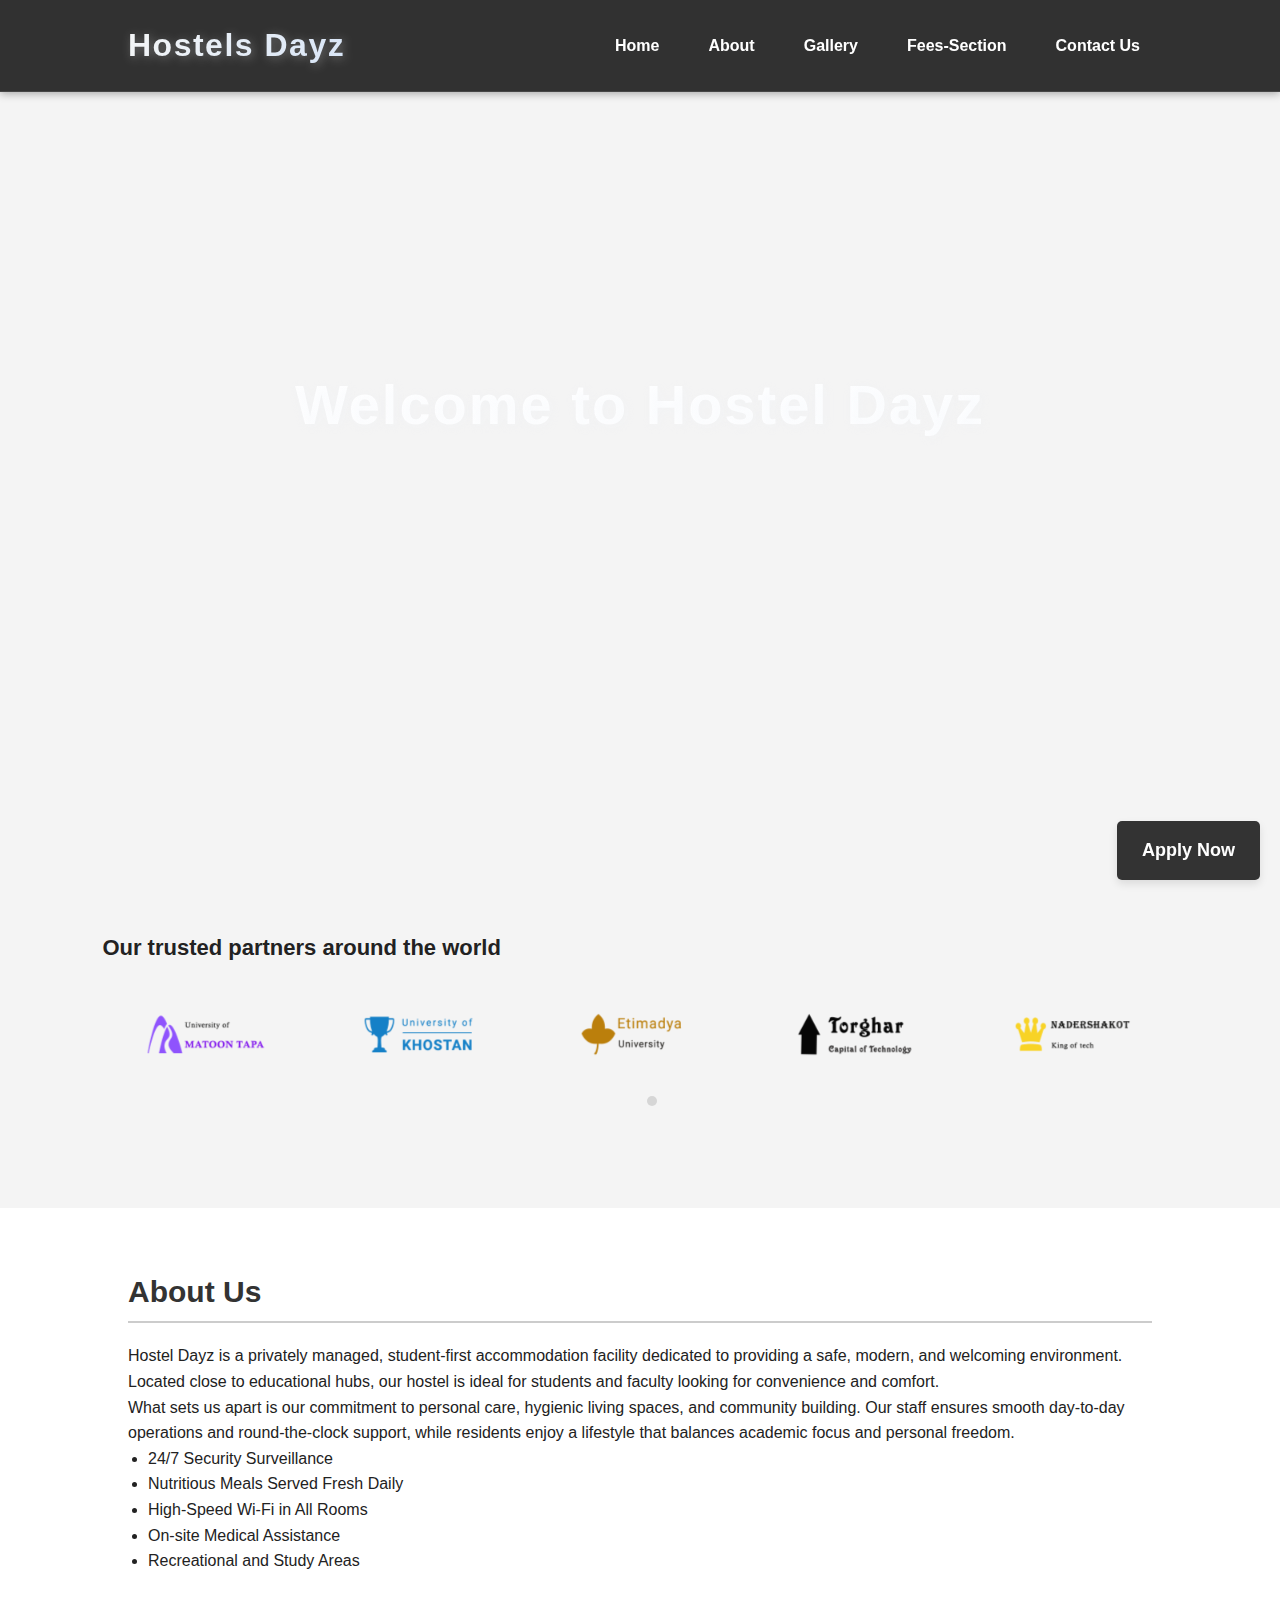
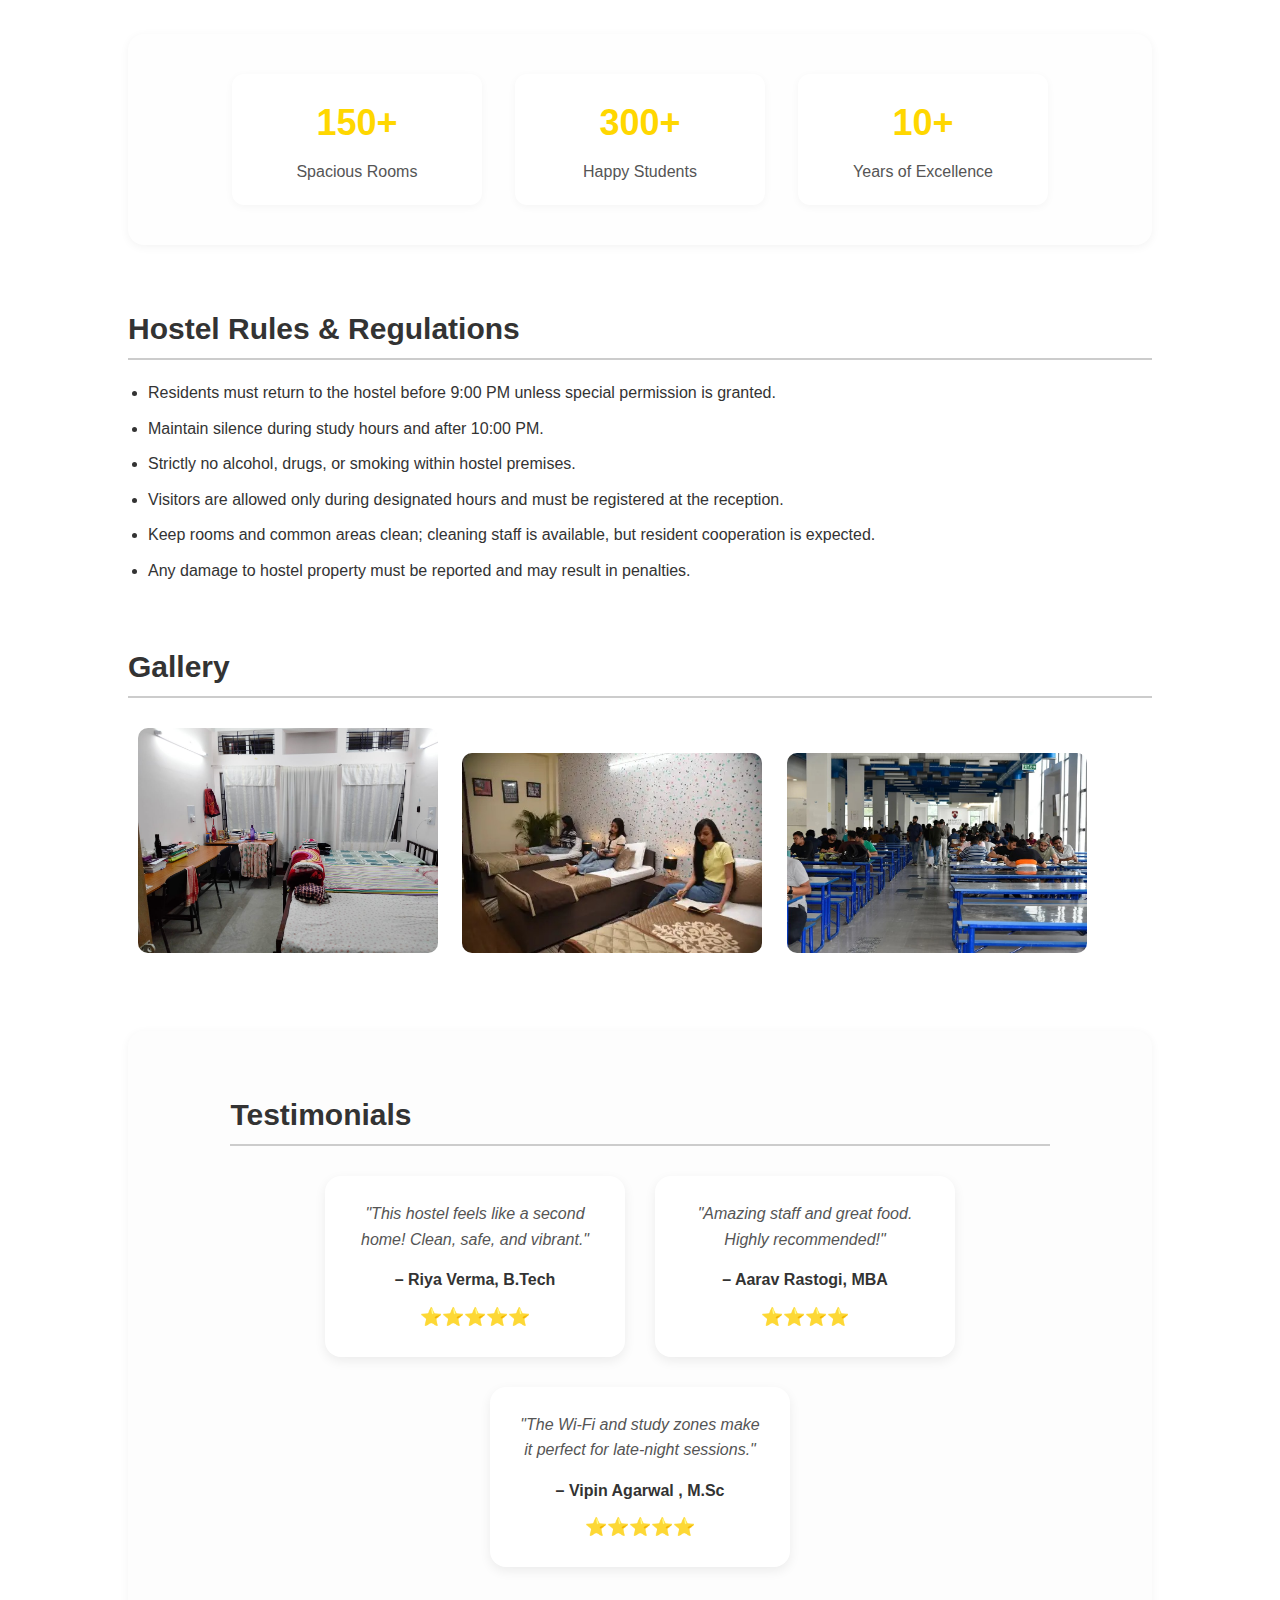
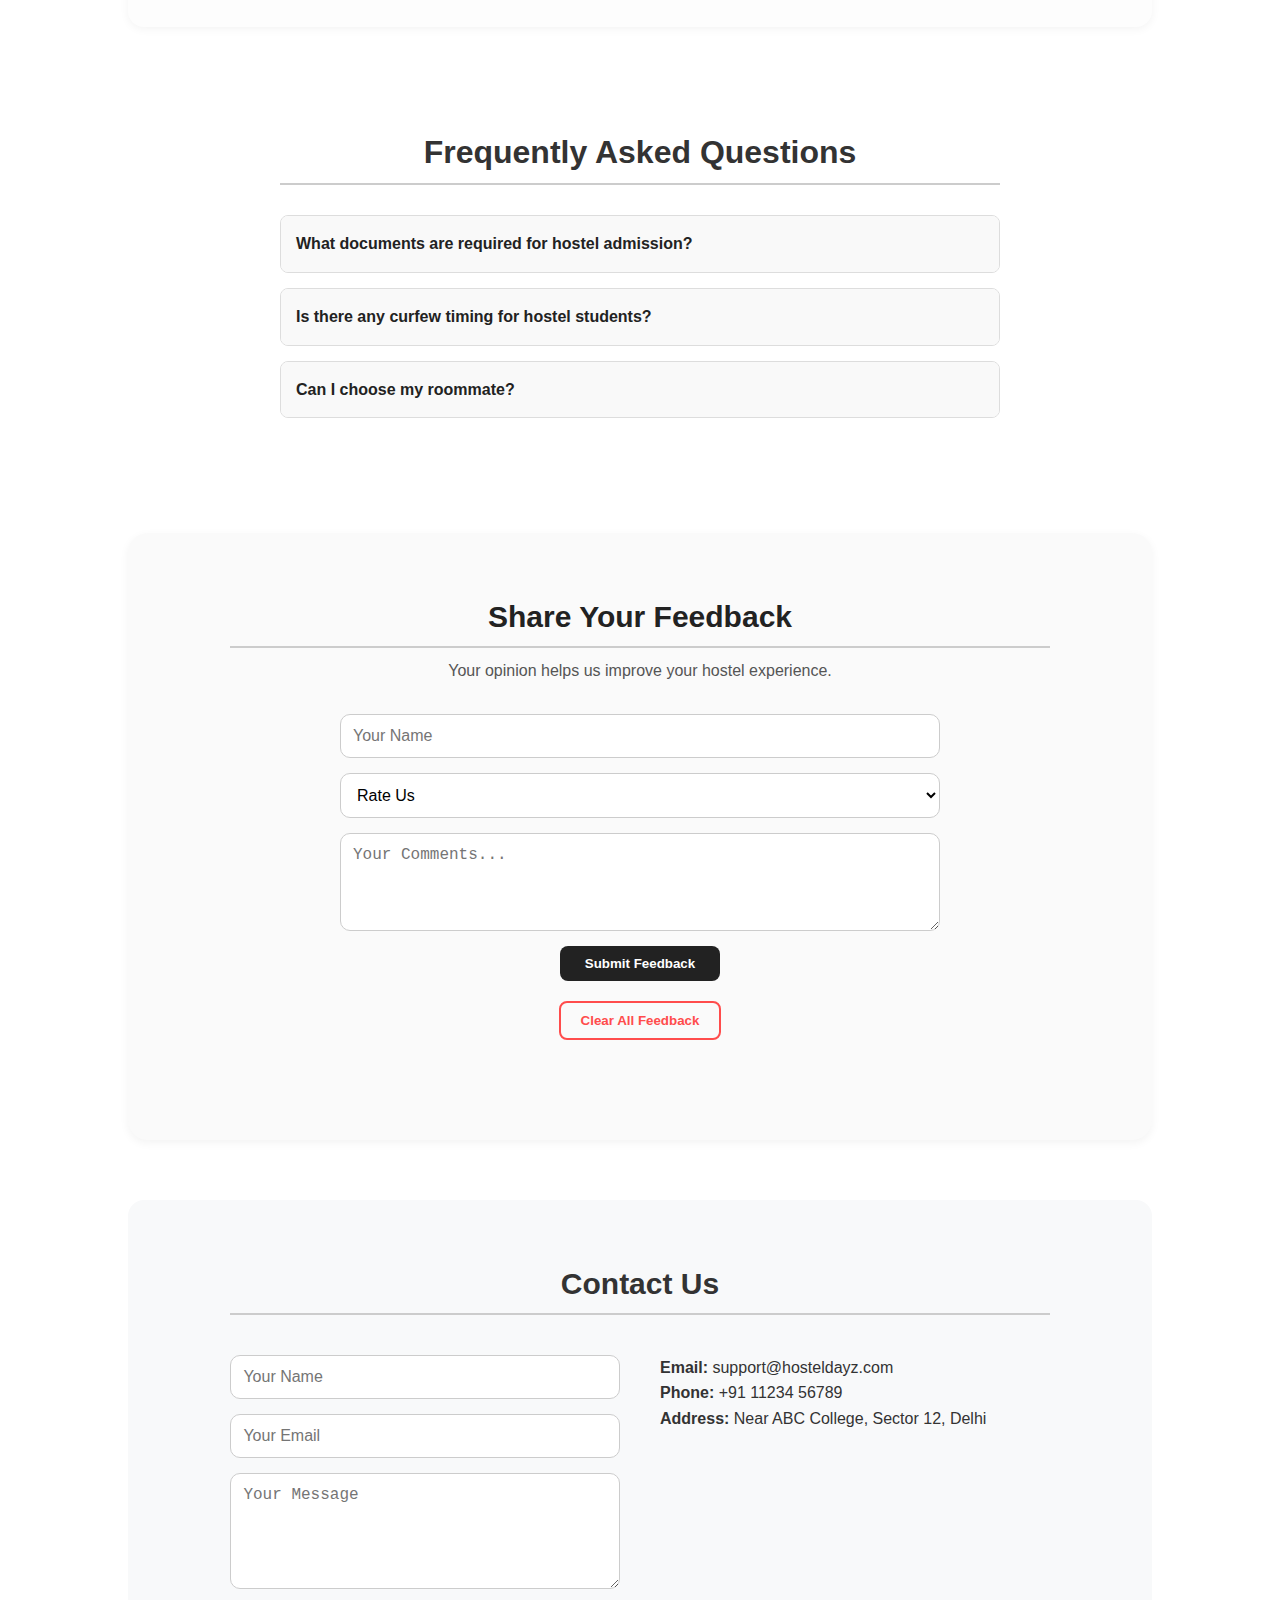
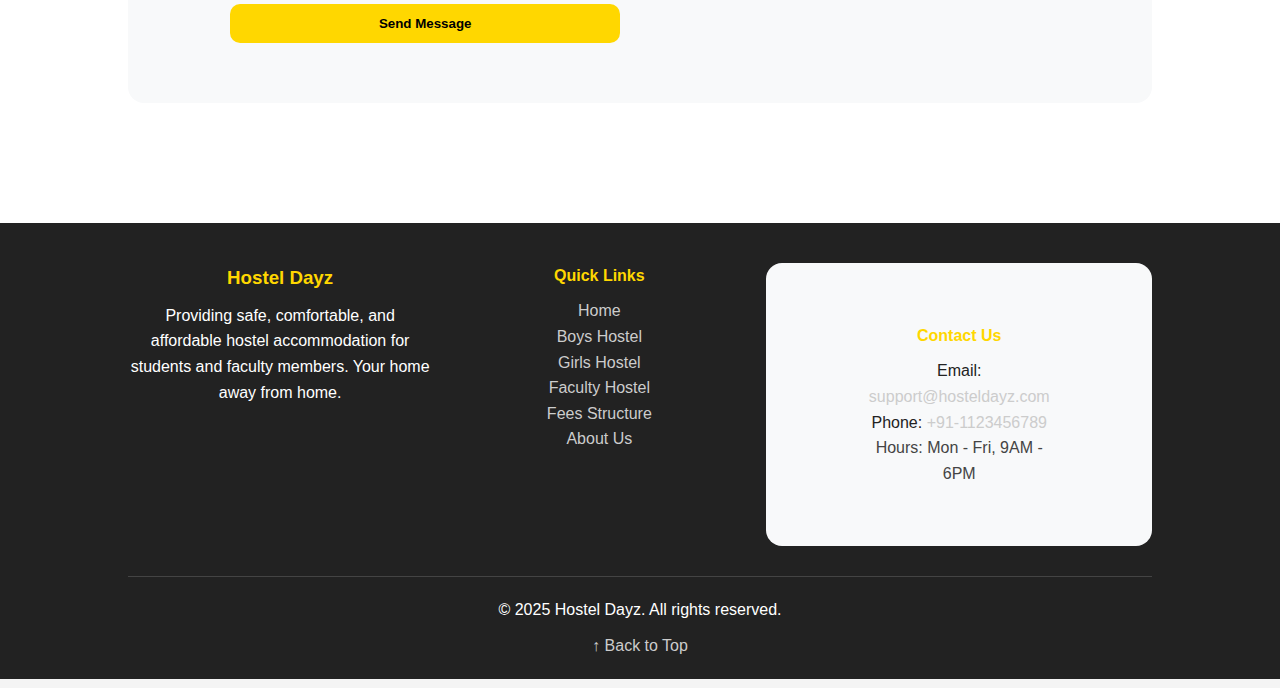
<file: index.html>
<!DOCTYPE html>
<html lang="en">

<head>
    <meta charset="UTF-8" />
    <meta name="viewport" content="width=device-width, initial-scale=1.0" />
    <title>Hostel Dayz-Hostel Management</title>
    <link rel="icon" href="images/fevicon/favicon.ico" type="image/x-icon">

    <link rel="stylesheet" href="style.css">
 
    
</head>

<body>
     <header id="hero-header">
      

        <nav class="navbar">
            <div class="logo">Hostels Dayz</div>
            <ul class="nav-links">
                <li><a href="#">Home</a></li>
                <li><a href="#about">About</a></li>
                <li><a href="#gallery">Gallery</a></li>
                <li><a href="fees.html">Fees-Section</a></li>
                <li><a href="#contact">Contact Us</a></li>
            </ul>
        </nav>
        <div class="heading">
            <h1>Welcome to Hostel Dayz</h1>
        </div>
    </header>

    
      <!--   *** Partners Section Starts ***   -->
<section class="partners">
	<h3>Our trusted partners around the world</h3>
	<div class="owl-carousel owl-theme partners-slider">

    	<div class="item brand-item">
    		<img src="images/brand-logos/matoontapa.png">
    	</div>
    	<div class="item brand-item">
    		<img src="images/brand-logos/khostan.png">
    	</div>
    	<div class="item brand-item">
    		<img src="images/brand-logos/etimadya.png">
    	</div>
    	<div class="item brand-item">
    		<img src="images/brand-logos/torghar.png">
    	</div>
    	<div class="item brand-item">
    		<img src="images/brand-logos/nadershakot.png">
    	</div>
    	<div class="item brand-item">
    		<img src="images/brand-logos/almarah.png">
    	</div>

	</div>
</section>
<!--   *** Partners Section Ends ***   -->
<main>
        <section id="about">
            <h2>About Us</h2>
            <p>
                Hostel Dayz is a privately managed, student-first accommodation facility dedicated to providing a safe,
                modern, and welcoming environment. Located close to educational hubs, our hostel is ideal for students
                and faculty looking for convenience and comfort.
            </p>
            <p>
                What sets us apart is our commitment to personal care, hygienic living spaces, and community building.
                Our staff ensures smooth day-to-day operations and round-the-clock support, while residents enjoy a
                lifestyle that balances academic focus and personal freedom.
            </p>
            <ul>
                <li>24/7 Security Surveillance</li>
                <li>Nutritious Meals Served Fresh Daily</li>
                <li>High-Speed Wi-Fi in All Rooms</li>
                <li>On-site Medical Assistance</li>
                <li>Recreational and Study Areas</li>
            </ul>
        </section>

        <section class="stats">
            <div class="stat-box">
              <h3><span class="stat-number">150+</span></h3>
              <p>Spacious Rooms</p>
            </div>
            <div class="stat-box">
              <h3><span class="stat-number">300+</span></h3>
              <p>Happy Students</p>
            </div>
            <div class="stat-box">
              <h3><span class="stat-number">10+</span></h3>
              <p>Years of Excellence</p>
            </div>
          </section>
          
        <section class="rules">
            <h2>Hostel Rules & Regulations</h2>
            <ul>
                <li>Residents must return to the hostel before 9:00 PM unless special permission is granted.</li>
                <li>Maintain silence during study hours and after 10:00 PM.</li>
                <li>Strictly no alcohol, drugs, or smoking within hostel premises.</li>
                <li>Visitors are allowed only during designated hours and must be registered at the reception.</li>
                <li>Keep rooms and common areas clean; cleaning staff is available, but resident cooperation is
                    expected.</li>
                <li>Any damage to hostel property must be reported and may result in penalties.</li>
            </ul>
        </section>

        <section id="gallery" class="gallery">
            <h2>Gallery</h2>
            <img src="images/room.jpg" alt="Room">
            <img src="images/student.jpg" alt="Cafeteria">
            <img src="images/studenttt.jpg" alt="Students">
            
           

        </section>

        <section class="testimonials">
            <h2>Testimonials</h2>
            <div class="testimonial-container">
              <div class="testimonial-card">
                <p>"This hostel feels like a second home! Clean, safe, and vibrant."</p>
                <h4>– Riya Verma, B.Tech</h4>
                <div class="stars">⭐⭐⭐⭐⭐</div>
              </div>
              <div class="testimonial-card">
                <p>"Amazing staff and great food. Highly recommended!"</p>
                <h4>– Aarav Rastogi, MBA</h4>
                <div class="stars">⭐⭐⭐⭐</div>
              </div>
              <div class="testimonial-card">
                <p>"The Wi-Fi and study zones make it perfect for late-night sessions."</p>
                <h4>– Vipin Agarwal , M.Sc</h4>
                <div class="stars">⭐⭐⭐⭐⭐</div>
              </div>
            </div>
          </section>
          
          <section class="faq" id="faq">
            <h2>Frequently Asked Questions</h2>
        
            <div class="faq-item">
              <input type="checkbox" id="faq1">
              <label for="faq1" class="faq-question">What documents are required for hostel admission?</label>
              <div class="faq-answer">
                <p>You need to submit a valid ID proof, admission receipt, and passport-sized photos.</p>
              </div>
            </div>
        
            <div class="faq-item">
              <input type="checkbox" id="faq2">
              <label for="faq2" class="faq-question">Is there any curfew timing for hostel students?</label>
              <div class="faq-answer">
                <p>Yes, the curfew timing is 9:00 PM for all residents unless special permission is granted.</p>
              </div>
            </div>
        
            <div class="faq-item">
              <input type="checkbox" id="faq3">
              <label for="faq3" class="faq-question">Can I choose my roommate?</label>
              <div class="faq-answer">
                <p>Yes, but it depends on availability and mutual consent of both applicants.</p>
              </div>
            </div>
          </section>
          
          
     
          <section class="feedback" id="feedback">
            <h2>Share Your Feedback</h2>
            <p class="sub-heading">Your opinion helps us improve your hostel experience.</p>
          
            <form id="feedbackForm">
              <input type="text" id="name" placeholder="Your Name" required />
              

              <select id="rating" required>
                <option value="" disabled selected>Rate Us</option>
                <option value="5">⭐⭐⭐⭐⭐ Excellent</option>
                <option value="4">⭐⭐⭐⭐ Good</option>
                <option value="3">⭐⭐⭐ Average</option>
                <option value="2">⭐⭐ Poor</option>
                <option value="1">⭐ Very Poor</option>
              </select>
              
              <textarea id="comment" rows="4" placeholder="Your Comments..." required></textarea>
              <button type="submit">Submit Feedback</button>
            </form>
            <button id="clearFeedbackBtn" class="clear-feedback-btn">Clear All Feedback</button>

            <div class="feedback-display" id="feedbackList"></div>
          </section>

          <section class="contact" id="contact">
            <h2>Contact Us</h2>
            <div class="contact-container">
              <form class="contact-form">
                <input type="text" placeholder="Your Name" required />
                <input type="email" placeholder="Your Email" required />
                <textarea rows="5" placeholder="Your Message" required></textarea>
                <button type="submit">Send Message</button>
              </form>
              <div class="contact-info">
                <p><strong>Email:</strong> support@hosteldayz.com</p>
                <p><strong>Phone:</strong> +91 11234 56789</p>
                <p><strong>Address:</strong> Near ABC College, Sector 12, Delhi</p>
              </div>
            </div>
          </section>
          
    </main>
<!-- Footer -->
<footer class="footer fade-in delay-2" style="background-color: #222; color: #fff; padding: 40px 10% 20px;">
    <div class="footer-container" style="display: flex; flex-wrap: wrap; justify-content: space-between; gap: 40px;">

      <!-- About Section -->
      <div class="footer-section about" style="flex: 1 1 250px;">
        <h3 style="color: #ffd700; margin-bottom: 10px;">Hostel Dayz</h3>
        <p style="line-height: 1.6;">Providing safe, comfortable, and affordable hostel accommodation for students and
          faculty members. Your home away from home.</p>
      </div>

      <!-- Quick Links -->
      <div class="footer-section links" style="flex: 1 1 200px;">
        <h4 style="color: #ffd700; margin-bottom: 10px;">Quick Links</h4>
        <ul style="list-style: none; padding: 0;">
          <li><a href="index.html" class="footer-link">Home</a></li>
          <li><a href="fees.html" class="footer-link">Boys Hostel</a></li>
          <li><a href="fees.html" class="footer-link">Girls Hostel</a></li>
          <li><a href="fees.html" class="footer-link">Faculty Hostel</a></li>
          <li><a href="fees.html" class="footer-link">Fees Structure</a></li>
          <li><a href="#about" class="footer-link">About Us</a></li>
        </ul>
      </div>

      <!-- Contact -->
      <div class="footer-section contact" style="flex: 1 1 200px;" >
        <h4 style="color: #ffd700; margin-bottom: 10px;">Contact Us</h4>
        <p style="color: #222;">Email: <a href="mailto:support@xyzhostels.com" class="footer-link">support@hosteldayz.com</a></p>
        <p style="color: #222;">Phone: <a  href="tel:+1123456789" class="footer-link">+91-1123456789</a></p>
        <p style="color: #444;">Hours: Mon - Fri, 9AM - 6PM</p>
      </div>
    </div>

    <div class="footer-bottom"
      style="text-align: center; margin-top: 30px; border-top: 1px solid #444; padding-top: 20px;">
      <p style="margin: 0;">&copy; 2025 Hostel Dayz. All rights reserved.</p>
      <a href="#" class="back-to-top footer-link" style="display: inline-block; margin-top: 10px;">↑ Back to Top</a>
    </div>
  </footer>


    <!-- Apply Now Button -->
    <a href="apply.html" target="_blank" class="apply-button">Apply Now</a>

<script src="script.js" defer></script>
<!-- jQuery -->
<script src="https://code.jquery.com/jquery-3.6.0.min.js"></script>

<!-- Owl Carousel JS & CSS -->
<link rel="stylesheet" href="https://cdnjs.cloudflare.com/ajax/libs/OwlCarousel2/2.3.4/assets/owl.carousel.min.css">
<link rel="stylesheet" href="https://cdnjs.cloudflare.com/ajax/libs/OwlCarousel2/2.3.4/assets/owl.theme.default.min.css">
<script src="https://cdnjs.cloudflare.com/ajax/libs/OwlCarousel2/2.3.4/owl.carousel.min.js"></script>


</body>

</html>
</file>
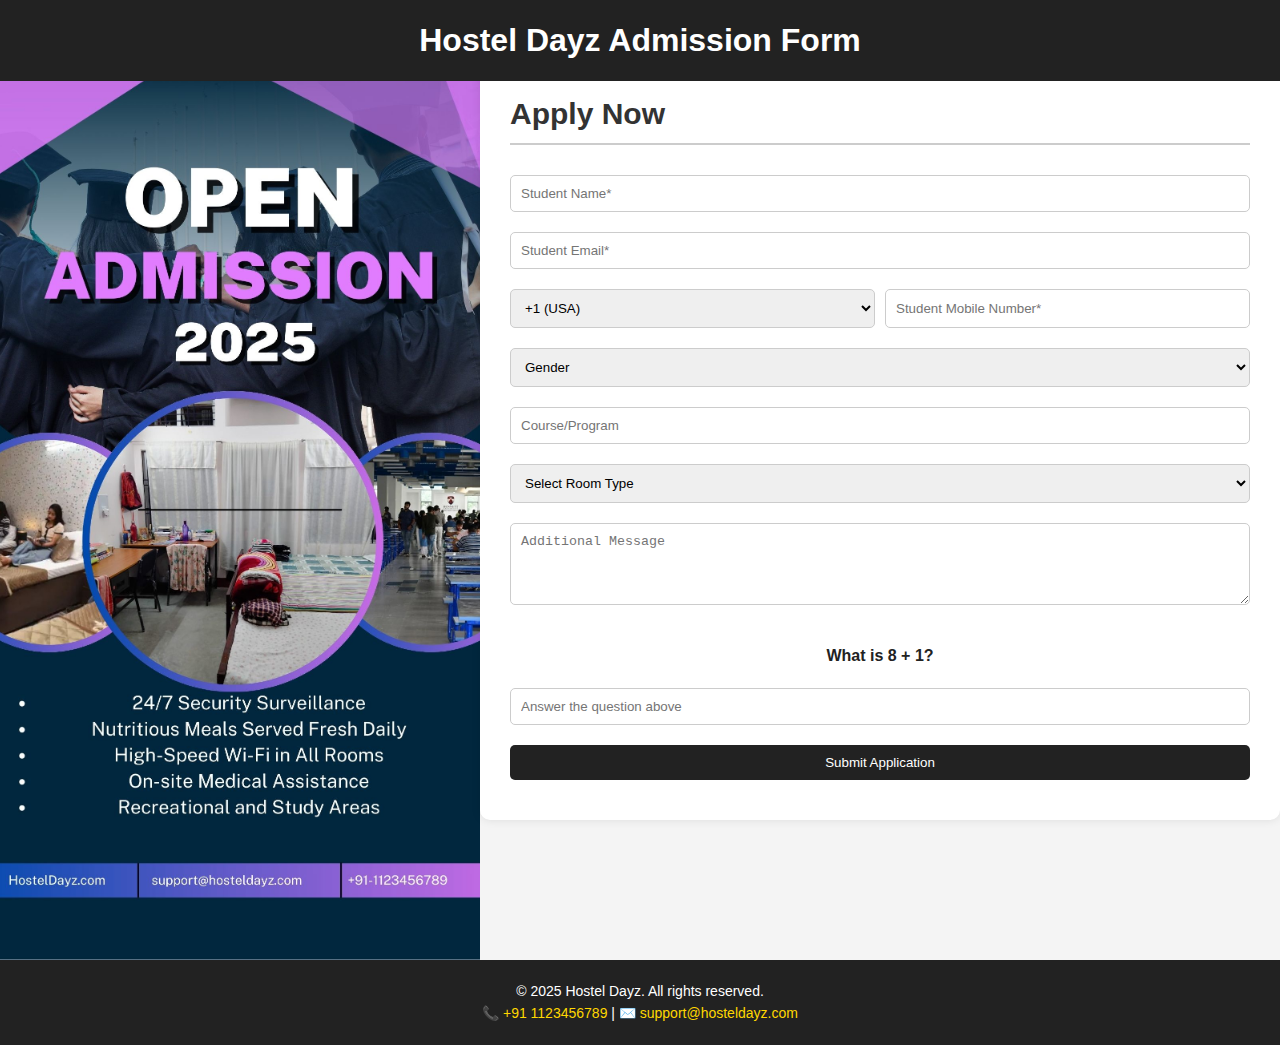
<file: apply.html>
<!DOCTYPE html>
<html lang="en">

<head>
  <meta charset="UTF-8" />
  <meta name="viewport" content="width=device-width, initial-scale=1.0" />
  <title>Hostel Dayz - Admission Form</title>
  <link rel="stylesheet" href="style.css" />
  <style>
    html,
    body {
      margin: 0;
      padding: 0;
      min-height: 100vh;
      display: flex;
      flex-direction: column;
      font-family: "Segoe UI", Tahoma, Geneva, Verdana, sans-serif;
      background-color: #f4f4f4;
      color: #222;
      line-height: 1.6;
      animation: fadeIn 1s ease-out;
    }

    @keyframes fadeIn {
      0% {
        opacity: 0;
      }

      100% {
        opacity: 1;
      }
    }

    @keyframes slideIn {
      0% {
        transform: translateY(30px);
        opacity: 0;
      }

      100% {
        transform: translateY(0);
        opacity: 1;
      }
    }

    .apply-header {
      position: fixed;
      top: 0;
      left: 0;
      right: 0;
      background-color: #222;
      color: white;
      padding: 15px;
      text-align: center;
      z-index: 1000;
    }

    .apply-header h1 {
      margin: 0;
      animation: slideIn 1s ease-out;
    }

    .page-content {
      flex: 1;
      padding-top: 60px;
    }

    .main-container {
      display: flex;
      justify-content: flex-end;
      align-items: flex-start;
      min-height: 100vh;
    }

    .left-content {
      flex: 1;
      min-height: 900px;
      background-image: url(images/Navy\ and\ Purple\ Geometric\ Open\ Admission\ Poster.jpg);
      background-size: cover;
      background-position: center;
      background-repeat: no-repeat;
    }

    .form-container {
      width: 800px;
      background-color: #fff;
      padding: 30px;
      border-radius: 10px;
      box-shadow: 0 0 10px rgba(0, 0, 0, 0.1);
      animation: slideIn 1s ease-out;
    }

    .form-container input,
    .form-container select,
    .form-container textarea,
    .form-container button {
      width: 100%;
      padding: 10px;
      margin: 10px 0;
      border-radius: 5px;
      border: 1px solid #ccc;
      box-sizing: border-box;
    }

    .form-container button {
      background-color: #222;
      color: white;
      cursor: pointer;
      border: none;
    }

    .form-container button:hover {
      background-color: #ffd700;
      color: #000;
    }

    .country-code {
      width: 120px;
    }

    .captcha-container {
      margin-top: 20px;
      text-align: center;
    }

    .captcha-question {
      font-weight: bold;
      margin-bottom: 10px;
    }

    .simple-footer {
      background-color: #222;
      color: #fff;
      text-align: center;
      padding: 20px 10px;
      font-size: 14px;
      animation: fadeIn 1s ease-out;
    }

    .footer-container {
      max-width: 1200px;
      margin: 0 auto;
    }

    .footer-contact {
      color: #ffd700;
      text-decoration: none;
      transition: color 0.3s ease;
    }

    .footer-contact:hover {
      color: #fff;
    }
  </style>
</head>

<body>
  <div class="apply-header">
    <h1>Hostel Dayz Admission Form</h1>
  </div>

  <div class="page-content">
    <div class="main-container">
      <div class="left-content"></div>
      <div class="form-container">
        <h2>Apply Now</h2>
        <form id="admissionForm">
          <input type="text" id="StudentName" placeholder="Student Name*" required />
          <input type="email" id="StudentEmail" placeholder="Student Email*" required />
          <div style="display: flex; gap: 10px">
            <select class="country-code" id="countryCode" required>
              <option value="+1">+1 (USA)</option>
              <option value="+44">+44 (UK)</option>
              <option value="+91">+91 (India)</option>
            </select>
            <input type="number" id="StudentMobileNumber" placeholder="Student Mobile Number*" required />
          </div>
          <select id="Gender" required>
            <option value="" disabled selected>Gender</option>
            <option value="male">Male</option>
            <option value="female">Female</option>
            <option value="other">Other</option>
          </select>
          <input type="text" id="course" placeholder="Course/Program" required />
          <select id="roomType" required>
            <option value="" disabled selected>Select Room Type</option>
            <option value="single non ac">Single Room(AC)</option>
            <option value="triple ac ">Single Room(NON-AC)</option>
            <option value="triple non ac">Triple Room(AC)</option>
            <option value="triple">Triple Room(NON-AC)</option>
          </select>
          <textarea id="message" rows="4" placeholder="Additional Message" required></textarea>

          <!-- Custom CAPTCHA -->
          <div class="captcha-container">
            <div class="captcha-question" id="captchaQuestion">Loading CAPTCHA...</div>
            <input type="text" id="captchaAnswer" placeholder="Answer the question above" required />
          </div>

          <button type="submit">Submit Application</button>
        </form>
      </div>
    </div>
  </div>

  <!-- Footer -->
  <footer class="simple-footer">
    <div class="footer-container">
      <p>&copy; 2025 Hostel Dayz. All rights reserved.</p>
      <p>
        📞 <a href="tel:+911123456789" class="footer-contact">+91 1123456789</a> |
        ✉️ <a href="mailto:support@hosteldayz.com" class="footer-contact">support@hosteldayz.com</a>
      </p>
    </div>
  </footer>

  <script>
    let num1, num2;

    function generateCaptcha() {
      num1 = Math.floor(Math.random() * 10) + 1;
      num2 = Math.floor(Math.random() * 10) + 1;
      document.getElementById("captchaQuestion").textContent = `What is ${num1} + ${num2}?`;
    }

    document.getElementById("admissionForm").addEventListener("submit", function (e) {
      e.preventDefault();

      const userAnswer = parseInt(document.getElementById("captchaAnswer").value);
      if (userAnswer !== num1 + num2) {
        alert("Incorrect CAPTCHA answer. Please try again.");
        generateCaptcha(); // regenerate new question
        return;
      }

      alert("Application submitted successfully!");
      this.reset();
      generateCaptcha();
    });

    window.onload = generateCaptcha;
  </script>
</body>

</html>
</file>
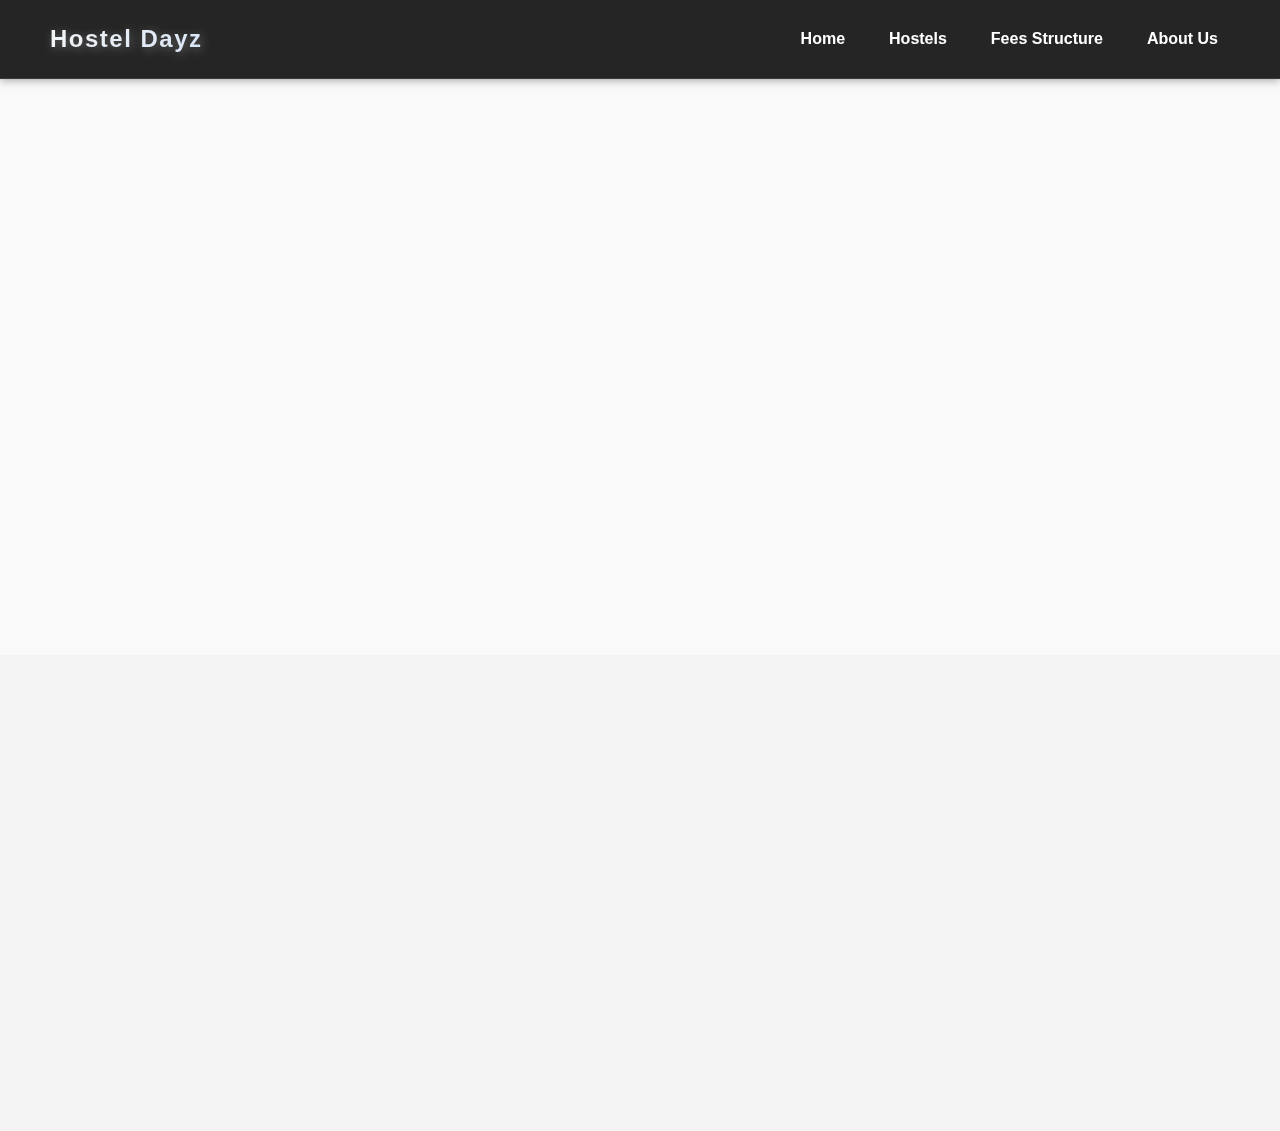
<file: fees.html>
<!DOCTYPE html>
<html lang="en">

<head>
  <meta charset="UTF-8" />
  <meta name="viewport" content="width=device-width, initial-scale=1.0" />
  <title>Fees Structure - XYZ Hostels</title>
  <link rel="stylesheet" href="style.css" />
  <link rel="shortcut icon" href="images/fevicon/favicon.ico" type="image/x-icon">
  <style>
    /* Existing styles remain unchanged */
    .fade-in {
      opacity: 0;
      transform: translateY(20px);
      animation: fadeIn 1.2s ease-out forwards;
    }

    @keyframes fadeIn {
      to {
        opacity: 1;
        transform: translateY(0);
      }
    }

    .fade-in.delay-1 { animation-delay: 0.3s; }
    .fade-in.delay-2 { animation-delay: 0.6s; }
    .fade-in.delay-3 { animation-delay: 0.9s; }

    .fees-table {
      overflow-x: auto;
      margin-top: 30px;
    }

    .fees-table table {
      width: 100%;
      border-collapse: collapse;
      background-color: #fff;
      box-shadow: 0 4px 12px rgba(0, 0, 0, 0.08);
      border-radius: 8px;
      overflow: hidden;
    }

    .fees-table th,
    .fees-table td {
      padding: 15px;
      text-align: center;
      border-bottom: 1px solid #ddd;
    }

    .fees-table th {
      background-color: #222;
      color: #ffd700;
    }

    .fees-table tr:hover {
      background-color: #f5f5f5;
    }

    main {
      padding: 60px 10%;
      background-color: #f9f9f9;
      font-family: "Josefin Sans", sans-serif;
    }

    main h2 {
      text-align: center;
      font-size: 32px;
      margin-bottom: 30px;
      color: #333;
    }

    @media (max-width: 768px) {
      main { padding: 40px 20px; }
      main h2 { font-size: 26px; }
    }

    .navbar {
      display: flex;
      justify-content: space-between;
      align-items: center;
      background-color: rgba(0, 0, 0, 0.85);
      padding: 20px 50px;
      position: fixed;
      width: 100%;
      top: 0;
      z-index: 1000;
    }

    .navbar .logo {
      font-size: 24px;
      color: white;
      font-weight: bold;
    }

    .nav-links {
      list-style: none;
      display: flex;
      gap: 20px;
    }

    .nav-links a {
      text-decoration: none;
      color: white;
      font-size: 16px;
      padding: 6px 10px;
      transition: color 0.3s;
    }

    .nav-links a:hover { color: #ffd700; }

    .dropdown-content {
      display: none;
      position: absolute;
      background-color: rgba(0, 0, 0, 0.9);
      top: 35px;
      left: 0;
      min-width: 160px;
      border-radius: 5px;
      z-index: 1001;
    }

    .dropdown:hover .dropdown-content { display: block; }

    body { padding-top: 80px; }

    .footer-link {
      color: #ccc;
      text-decoration: none;
      transition: color 0.3s ease;
    }

    .footer-link:hover { color: #ffd700; }

    /* New Payment Styles */
    .pay-btn {
      background-color: #ffd700;
      color: #222;
      border: none;
      padding: 8px 16px;
      border-radius: 5px;
      cursor: pointer;
      transition: background-color 0.3s;
    }

    .pay-btn:hover {
      background-color: #e6c200;
    }

    .modal {
      display: none;
      position: fixed;
      top: 0;
      left: 0;
      width: 100%;
      height: 100%;
      background-color: rgba(0, 0, 0, 0.6);
      z-index: 1001;
    }

    .modal-content {
      background-color: #fff;
      margin: 10% auto;
      padding: 20px;
      width: 90%;
      max-width: 400px;
      border-radius: 8px;
      box-shadow: 0 4px 12px rgba(0, 0, 0, 0.2);
      position: relative;
    }

    .close-btn {
      position: absolute;
      top: 10px;
      right: 15px;
      font-size: 24px;
      cursor: pointer;
      color: #666;
    }

    .payment-options {
      display: flex;
      flex-direction: column;
      gap: 15px;
      margin-top: 20px;
    }

    .payment-option {
      display: flex;
      align-items: center;
      gap: 10px;
      padding: 10px;
      border: 1px solid #ddd;
      border-radius: 5px;
      cursor: pointer;
      transition: border-color 0.3s;
    }

    .payment-option:hover {
      border-color: #ffd700;
    }

    .payment-option input[type="radio"] {
      margin: 0;
    }

    .payment-form {
      margin-top: 20px;
    }

    .payment-form input[type="text"] {
      width: 100%;
      padding: 10px;
      margin: 10px 0;
      border: 1px solid #ddd;
      border-radius: 5px;
    }

    .submit-payment {
      background-color: #222;
      color: #ffd700;
      border: none;
      padding: 10px 20px;
      border-radius: 5px;
      cursor: pointer;
      width: 100%;
      margin-top: 15px;
    }

    .submit-payment:hover {
      background-color: #333;
    }
  </style>
</head>

<body>
  <!-- Navbar (unchanged) -->
  <nav class="navbar">
    <div class="logo">Hostel Dayz</div>
    <ul class="nav-links">
      <li><a href="index.html">Home</a></li>
      <li class="dropdown">
        <a href="#">Hostels</a>
        <ul class="dropdown-content">
          <li><a href="#">Boys Hostel</a></li>
          <li><a href="#">Girls Hostel</a></li>
          <li><a href="#">Faculty Hostel</a></li>
        </ul>
      </li>
      <li><a href="fees.html">Fees Structure</a></li>
      <li><a href="index.html">About Us</a></li>
    </ul>
  </nav>

  <!-- Page Content -->
  <main>
    <h2 class="fade-in">Fees Structure</h2>
    <div class="fees-table fade-in delay-1">
      <table>
        <thead>
          <tr>
            <th>Hostel Type</th>
            <th>Room Type</th>
            <th>AC/Non-AC</th>
            <th>Monthly Fee</th>
            <th>Yearly Fee</th>
            <th>Facilities Included</th>
            <th>Action</th>
          </tr>
        </thead>
        <tbody>
          <tr>
            <td>Boys Hostel</td>
            <td>Single Bed</td>
            <td>AC</td>
            <td>₹6,000</td>
            <td>₹66,000</td>
            <td>Wi-Fi, Electricity, Water</td>
            <td><button class="pay-btn" data-amount="6000" data-type="Boys Hostel - Single Bed AC">Pay Now</button></td>
          </tr>
          <tr>
            <td>Boys Hostel</td>
            <td>Triple Bed</td>
            <td>Non-AC</td>
            <td>₹4,800</td>
            <td>₹52,000</td>
            <td>Wi-Fi, Electricity</td>
            <td><button class="pay-btn" data-amount="4800" data-type="Boys Hostel - Triple Bed Non-AC">Pay Now</button></td>
          </tr>
          <tr>
            <td>Girls Hostel</td>
            <td>Single Bed</td>
            <td>AC</td>
            <td>₹6,200</td>
            <td>₹68,000</td>
            <td>Wi-Fi, Security, Cleaning</td>
            <td><button class="pay-btn" data-amount="6200" data-type="Girls Hostel - Single Bed AC">Pay Now</button></td>
          </tr>
          <tr>
            <td>Girls Hostel</td>
            <td>Triple Bed</td>
            <td>Non-AC</td>
            <td>₹5,000</td>
            <td>₹55,000</td>
            <td>Wi-Fi, Cleaning</td>
            <td><button class="pay-btn" data-amount="5000" data-type="Girls Hostel - Triple Bed Non-AC">Pay Now</button></td>
          </tr>
          <tr>
            <td>Faculty Hostel</td>
            <td>Single Bed</td>
            <td>AC</td>
            <td>₹7,000</td>
            <td>₹75,000</td>
            <td>Room Cleaning, Wi-Fi, Geyser</td>
            <td><button class="pay-btn" data-amount="7000" data-type="Faculty Hostel - Single Bed AC">Pay Now</button></td>
          </tr>
        </tbody>
      </table>
    </div>
  </main>

  <!-- Payment Modal -->
  <div id="paymentModal" class="modal">
    <div class="modal-content">
      <span class="close-btn">&times;</span>
      <h3>Make Payment</h3>
      <p id="paymentDetails"></p>
      <div class="payment-options">
        <label class="payment-option">
          <input type="radio" name="paymentMethod" value="gpay"> GPay
        </label>
        <label class="payment-option">
          <input type="radio" name="paymentMethod" value="paytm"> Paytm
        </label>
        <label class="payment-option">
          <input type="radio" name="paymentMethod" value="phonepe"> PhonePe
        </label>
      </div>
      <div class="payment-form">
        <input type="text" id="phoneNumber" placeholder="Enter Phone Number" maxlength="10">
        <button class="submit-payment" onclick="processPayment()">Proceed to Pay</button>
      </div>
    </div>
  </div>

  <!-- Footer (unchanged) -->
  <footer class="footer fade-in delay-2" style="background-color: #222; color: #fff; padding: 40px 10% 20px;">
    <div class="footer-container" style="display: flex; flex-wrap: wrap; justify-content: space-between; gap: 40px;">
      <div class="footer-section about" style="flex: 1 1 250px;">
        <h3 style="color: #ffd700; margin-bottom: 10px;">Hostel Dayz</h3>
        <p style="line-height: 1.6;">Providing safe, comfortable, and affordable hostel accommodation for students and faculty members. Your home away from home.</p>
      </div>
      <div class="footer-section links" style="flex: 1 1 200px;">
        <h4 style="color: #ffd700; margin-bottom: 10px;">Quick Links</h4>
        <ul style="list-style: none; padding: 0;">
          <li><a href="index.html" class="footer-link">Home</a></li>
          <li><a href="#" class="footer-link">Boys Hostel</a></li>
          <li><a href="#" class="footer-link">Girls Hostel</a></li>
          <li><a href="#" class="footer-link">Faculty Hostel</a></li>
          <li><a href="fees.html" class="footer-link">Fees Structure</a></li>
          <li><a href="index.html" class="footer-link">About Us</a></li>
        </ul>
      </div>
      <div class="footer-section contact" style="flex: 1 1 200px;">
        <h4 style="color: #ffd700; margin-bottom: 10px;">Contact Us</h4>
        <p>Email: <a href="mailto:support@xyzhostels.com" class="footer-link">support@hosteldayz.com</a></p>
        <p>Phone: <a href="tel:+1123456789" class="footer-link">+91-1123456789</a></p>
        <p>Hours: Mon - Fri, 9AM - 6PM</p>
      </div>
    </div>
    <div class="footer-bottom" style="text-align: center; margin-top: 30px; border-top: 1px solid #444; padding-top: 20px;">
      <p style="margin: 0;">© 2025 Hostel Dayz. All rights reserved.</p>
      <a href="#" class="back-to-top footer-link" style="display: inline-block; margin-top: 10px;">↑ Back to Top</a>
    </div>
  </footer>

  <script>
    // Back to top functionality
    document.querySelector('.back-to-top').addEventListener('click', function (e) {
      e.preventDefault();
      window.scrollTo({ top: 0, behavior: 'smooth' });
    });

    // Payment modal functionality
    const modal = document.getElementById('paymentModal');
    const closeBtn = document.querySelector('.close-btn');
    const payButtons = document.querySelectorAll('.pay-btn');
    const paymentDetails = document.getElementById('paymentDetails');

    payButtons.forEach(button => {
      button.addEventListener('click', function () {
        const amount = this.getAttribute('data-amount');
        const type = this.getAttribute('data-type');
        paymentDetails.textContent = `Paying ₹${amount} for ${type}`;
        modal.style.display = 'block';
      });
    });

    closeBtn.addEventListener('click', function () {
      modal.style.display = 'none';
    });

    window.addEventListener('click', function (event) {
      if (event.target === modal) {
        modal.style.display = 'none';
      }
    });

    function processPayment() {
      const phoneNumber = document.getElementById('phoneNumber').value;
      const selectedMethod = document.querySelector('input[name="paymentMethod"]:checked');
      
      if (!phoneNumber.match(/^\d{10}$/)) {
        alert('Please enter a valid 10-digit phone number.');
        return;
      }

      if (!selectedMethod) {
        alert('Please select a payment method.');
        return;
      }

      const amount = paymentDetails.textContent.match(/₹(\d+)/)[1];
      const method = selectedMethod.value;

      // Simulate payment processing (replace with actual payment gateway integration)
      alert(`Processing payment of ₹${amount} via ${method} for ${phoneNumber}`);
      modal.style.display = 'none';
      document.getElementById('phoneNumber').value = '';
    }
  </script>
</body>

</html>
</file>
<file: style.css>
* {
  margin: 0;
  padding: 0;
  box-sizing: border-box;
}

html {
  scroll-behavior: smooth;
}



body {
  font-family: 'Segoe UI', Tahoma, Geneva, Verdana, sans-serif;
  background-color: #f4f4f4;
  color: #222;
  line-height: 1.6;
}

a {
  text-decoration: none;
  color: inherit;

}

header {
  height: 100vh;
  position: relative;
  color: white;
  background-size: cover;
  background-position: center;
  background-repeat: no-repeat;
  transition: background-image 1s ease-in-out;


}

.heading h1 {
  font-size: 3.5rem;
  letter-spacing: 2px;
  font-weight: 800;
}

@keyframes bgSlide {
  0% {
    background-image: url('images/bg/bg1.png');
  }
  33% {
    background-image: url('images/bg/bg2.jpg');
  }
  66% {
    background-image: url('images/bg/bg3.jpg');
  }
  100% {
    background-image: url('images/bg/bg1.png');
  }
}

#hero-header {
  animation: bgSlide 15s infinite;
  background-size: cover;
  background-position: center;
  background-repeat: no-repeat;
  transition: background-image 1s ease-in-out;
}


.navbar {
  display: flex;
  justify-content: space-between;
  align-items: center;
  padding: 20px 10%;
  background-color: rgba(0, 0, 0, 0.8);
  backdrop-filter: blur(5px);
  position: fixed;
  width: 100%;
  top: 0;
  z-index: 1000;
  border-bottom: 1px solid rgba(255, 255, 255, 0.1);
  box-shadow: 0 2px 8px rgba(0, 0, 0, 0.3);
}


.logo {
  font-size: 32px;
  font-weight: 900;
  background: linear-gradient(135deg, #f6f7f7, #d3e2f6);
  -webkit-background-clip: text;
  -webkit-text-fill-color: transparent;
  text-shadow: 2px 2px 10px rgba(249, 249, 250, 0.3);
  letter-spacing: 1.5px;
  transition: transform 0.3s ease, text-shadow 0.3s ease;
  cursor: default;
}



.nav-links {
  list-style: none;
  display: flex;
  gap: 25px;
}

.nav-links li a {
  color: white;
  font-weight: 600;
  font-size: 16px;
  padding: 8px 12px;
  transition: all 0.3s ease-in-out;
  border-radius: 6px;
}

.nav-links li {
  position: relative;
}

.nav-links li a:hover {
  background-color: #ffd700;
  color: #222;
  box-shadow: 0 0 10px #ffd70090;
}

@media (max-width: 768px) {
  .nav-toggle {
    display: block;
  }

  .nav-links {
    display: none;
    flex-direction: column;
  }

  .nav-links.active {
    display: flex;
  }
}





.heading {
  font-size: 32px;
  font-weight: 900;
  background: linear-gradient(135deg, #ffffff, #fdfeff);
  -webkit-background-clip: text;
  -webkit-text-fill-color: transparent;
  text-shadow: 2px 2px 10px rgba(237, 243, 250, 0.3);
  letter-spacing: 1.5px;
  transition: transform 0.3s ease, text-shadow 0.3s ease;
  cursor: default;
  position: relative;
  top: 40%;
  width: 100%;
  text-align: center;

}




main {
  padding: 60px 10%;
  background-color: #fff;
}

section {
  margin-bottom: 60px;
}

/*   === Partners Section Styling Starts ===   */
section.partners {
  width: 100%;
  padding: 30px 8%;
  background-color: var(--primary-medium-clr);
}

.partners h3 {
  margin-bottom: 40px;
  color: var(--dark-heading-clr);
  font-size: 22px;
}

.partners .partners-slider .brand-item {
  text-align: center;
  background-color: var(--light-heading-clr);
  padding: 5px;
}

.partners .partners-slider .brand-item img {
  width: 120px;
  display: inline-block;
}

.owl-carousel .owl-nav {
  position: absolute;
  right: 0;
  top: -80px;
}

.owl-carousel .owl-nav button {
  border-radius: 5px !important;
}

.owl-carousel .owl-nav .owl-prev i,
.owl-carousel .owl-nav .owl-next i {
  padding: 8px 14px !important;
  border-radius: 5px;
  font-size: 16px !important;
  background-color: var(--primary-clr) !important;
  color: var(--light-heading-clr);
  border: 1px solid transparent;
  cursor: pointer;
  transition: 0.3s;
}

.owl-carousel .owl-nav .owl-prev i:hover,
.owl-carousel .owl-nav .owl-next i:hover {
  background-color: var(--light-heading-clr) !important;
  color: var(--primary-clr);
  border: 1px solid var(--primary-clr);
}

.owl-carousel .owl-dots {
  margin-top: 20px;
}

.owl-carousel .owl-dots .owl-dot span {
  padding: 4px !important;
}

.owl-carousel .owl-dots .owl-dot.active span {
  background-color: var(--primary-clr) !important;
}

/*   === Partners Section Styling Ends ===   */


.rules ul {
  padding-left: 20px;
  list-style-type: disc;
}

.rules li {
  margin-bottom: 10px;
  color: #333;
}

h2 {
  font-size: 30px;
  margin-bottom: 20px;
  color: #333;
  border-bottom: 2px solid #ccc;
  padding-bottom: 5px;
}

ul {
  padding-left: 20px;
}



.gallery img {
  width: 100%;
  max-width: 300px;
  margin: 10px;
  border-radius: 10px;
  transition: transform 0.3s;
}

.gallery img:hover {
  transform: scale(1.05);
}

.testimonials {
  background-color: #fdfdfd;
  padding: 60px 10%;
  border-radius: 16px;
  box-shadow: 0 2px 10px rgba(0, 0, 0, 0.05);
}

.testimonial-container {
  display: flex;
  flex-wrap: wrap;
  gap: 30px;
  justify-content: center;
  margin-top: 30px;
}

.testimonial-card {
  background: white;
  padding: 25px;
  border-radius: 16px;
  max-width: 300px;
  text-align: center;
  box-shadow: 0 4px 12px rgba(0, 0, 0, 0.07);
  transition: transform 0.3s ease, box-shadow 0.3s ease;
  animation: fadeInUp 0.7s ease;
}

.testimonial-card:hover {
  transform: translateY(-5px);
  box-shadow: 0 6px 16px rgba(0, 0, 0, 0.1);
}

.testimonial-card p {
  font-style: italic;
  color: #555;
}

.testimonial-card h4 {
  margin-top: 15px;
  font-weight: bold;
  color: #333;
}

.stars {
  margin-top: 10px;
  font-size: 18px;
  color: #ffd700;
}

/* Fixed Apply Now Button */
.apply-button {
  position: fixed;
  bottom: 20px;
  right: 20px;
  background-color: #333;
  padding: 15px 25px;
  font-size: 18px;
  font-weight: bold;
  color: white;
  border-radius: 5px;
  z-index: 1000;
  box-shadow: 0 4px 8px rgba(0, 0, 0, 0.1);
  transition: background-color 0.3s ease;

  /* Animation */
  animation: fadeInUp 2s ease-in-out;
}

@keyframes fadeInUp {
  0% {
    opacity: 0;
    transform: translateY(20px);
  }

  100% {
    opacity: 1;
    transform: translateY(0);
  }
}


.apply-button:hover {
  background-color: #ff9800;
}

.faq {
  padding: 40px;
  max-width: 800px;
  margin: auto;
}

.faq h2 {
  text-align: center;
  font-size: 2rem;
  margin-bottom: 30px;
}

.faq-item {
  margin-bottom: 15px;
  border: 1px solid #ddd;
  border-radius: 8px;
  overflow: hidden;
}

.faq-item input[type="checkbox"] {
  display: none;
}

.faq-question {
  display: block;
  padding: 15px;
  background-color: #f9f9f9;
  font-weight: bold;
  cursor: pointer;
  transition: background 0.3s;
}

.faq-question:hover {
  background-color: #ffe066;
}

.faq-answer {
  max-height: 0;
  overflow: hidden;
  transition: max-height 0.3s ease, padding 0.3s ease;
  padding: 0 15px;
  background: #fff8dc;
}

.faq-item input:checked ~ .faq-answer {
  max-height: 300px;
  padding: 15px;
}

.feedback {
  background-color: #fafafa;
  padding: 60px 10%;
  border-radius: 20px;
  box-shadow: 0 3px 10px rgba(0, 0, 0, 0.05);
  margin-top: 60px;
}

.feedback h2 {
  font-size: 30px;
  color: #222;
  text-align: center;
  margin-bottom: 10px;
}

.sub-heading {
  text-align: center;
  color: #555;
  font-size: 16px;
  margin-bottom: 30px;
}

#feedbackForm {
  display: flex;
  flex-direction: column;
  gap: 15px;
  max-width: 600px;
  margin: 0 auto;
}

#feedbackForm input,
#feedbackForm select,
#feedbackForm textarea {
  padding: 12px;
  font-size: 16px;
  border-radius: 10px;
  border: 1px solid #ccc;
  background: white;
  outline: none;
  transition: border 0.3s;
}

#feedbackForm input:focus,
#feedbackForm select:focus,
#feedbackForm textarea:focus {
  border-color: #ffd700;
}

#feedbackForm button {
  background-color: #222;
  color: #fff;
  padding: 10px 25px;
  border: none;
  border-radius: 8px;
  font-weight: bold;
  cursor: pointer;
  width: fit-content;
  align-self: center;
  transition: background 0.3s ease;
}

#feedbackForm button:hover {
  background-color: #444;
}

.feedback-display {
  margin-top: 40px;
  display: flex;
  flex-direction: column;
  gap: 20px;
}

.feedback-item {
  background-color: white;
  border-left: 5px solid #ffd700;
  padding: 20px;
  border-radius: 12px;
  box-shadow: 0 2px 6px rgba(0, 0, 0, 0.05);
  animation: fadeInUp 0.5s ease;
}

.feedback-item h4 {
  font-size: 18px;
  margin-bottom: 5px;
  color: #222;
}

.feedback-item span {
  font-size: 14px;
  color: #888;
}

.feedback-item p {
  font-size: 15px;
  margin-top: 5px;
  color: #444;
}

.clear-feedback-btn {
  background-color: transparent;
  color: #ff4c4c;
  border: 2px solid #ff4c4c;
  padding: 10px 20px;
  font-weight: bold;
  border-radius: 8px;
  cursor: pointer;
  transition: all 0.3s ease;
  margin: 20px auto 0;
  display: block;
}

.clear-feedback-btn:hover {
  background-color: #ff4c4c;
  color: white;
}


@keyframes fadeInUp {
  from {
    opacity: 0;
    transform: translateY(15px);
  }

  to {
    opacity: 1;
    transform: translateY(0);
  }
}

.contact {
  padding: 60px 10%;
  background-color: #f8f9fa;
  border-radius: 16px;
}

.contact h2 {
  text-align: center;
  margin-bottom: 40px;
}

.contact-container {
  display: flex;
  flex-wrap: wrap;
  gap: 40px;
  justify-content: space-between;
}

.contact-form {
  flex: 1;
  min-width: 300px;
  display: flex;
  flex-direction: column;
  gap: 15px;
}

.contact-form input,
.contact-form textarea {
  padding: 12px;
  border: 1px solid #ccc;
  border-radius: 10px;
  font-size: 16px;
}

.contact-form button {
  background-color: #ffd700;
  color: #000;
  padding: 12px;
  border: none;
  border-radius: 10px;
  font-weight: bold;
  cursor: pointer;
  transition: background-color 0.3s ease;
}

.contact-form button:hover {
  background-color: #e6c200;
}

.contact-info {
  flex: 1;
  min-width: 250px;
  color: #333;
  font-size: 16px;
}

.stats {
  display: flex;
  justify-content: space-around;
  flex-wrap: wrap;
  gap: 30px;
  background-color: #fefefe;
  padding: 40px 10%;
  border-radius: 16px;
  box-shadow: 0 2px 10px rgba(0, 0, 0, 0.05);
}

.stat-box {
  text-align: center;
  padding: 20px;
  flex: 1;
  min-width: 150px;
  max-width: 250px;
  background-color: white;
  border-radius: 12px;
  box-shadow: 0 2px 8px rgba(0, 0, 0, 0.04);
  transition: transform 0.3s ease, box-shadow 0.3s ease;
  animation: fadeInUp 0.5s ease;
}

.stat-box:hover {
  transform: translateY(-5px);
  box-shadow: 0 6px 16px rgba(0, 0, 0, 0.1);
}

.stat-number {
  font-size: 36px;
  color: #ffd700;
  font-weight: bold;
}

.stat-box p {
  font-size: 16px;
  color: #555;
  margin-top: 8px;
}


footer {
  background: #222;
  color: white;
  padding: 40px 10%;
  text-align: center;
}

.footer-links a {
  color: #ccc;
  margin: 0 5px;
  font-size: 14px;
}

.social-icons img {
  width: 35px;
  margin: 5px;
}


.back-to-top {
  display: inline-block;
  margin-top: 10px;
  color: #ffd700;
}

@media (max-width: 768px) {
  .navbar {
    flex-direction: column;
    text-align: center;
  }

  .nav-links {
    flex-direction: column;
    gap: 10px;
  }

  .stats {
    flex-direction: column;
    gap: 20px;
  }

  .gallery {
    display: flex;
    flex-direction: column;
    align-items: center;
  }
}

.footer-link {
  color: #ccc;
  text-decoration: none;
  transition: color 0.3s ease;
}

.footer-link:hover {
  color: #ffd700;
}
</file>
